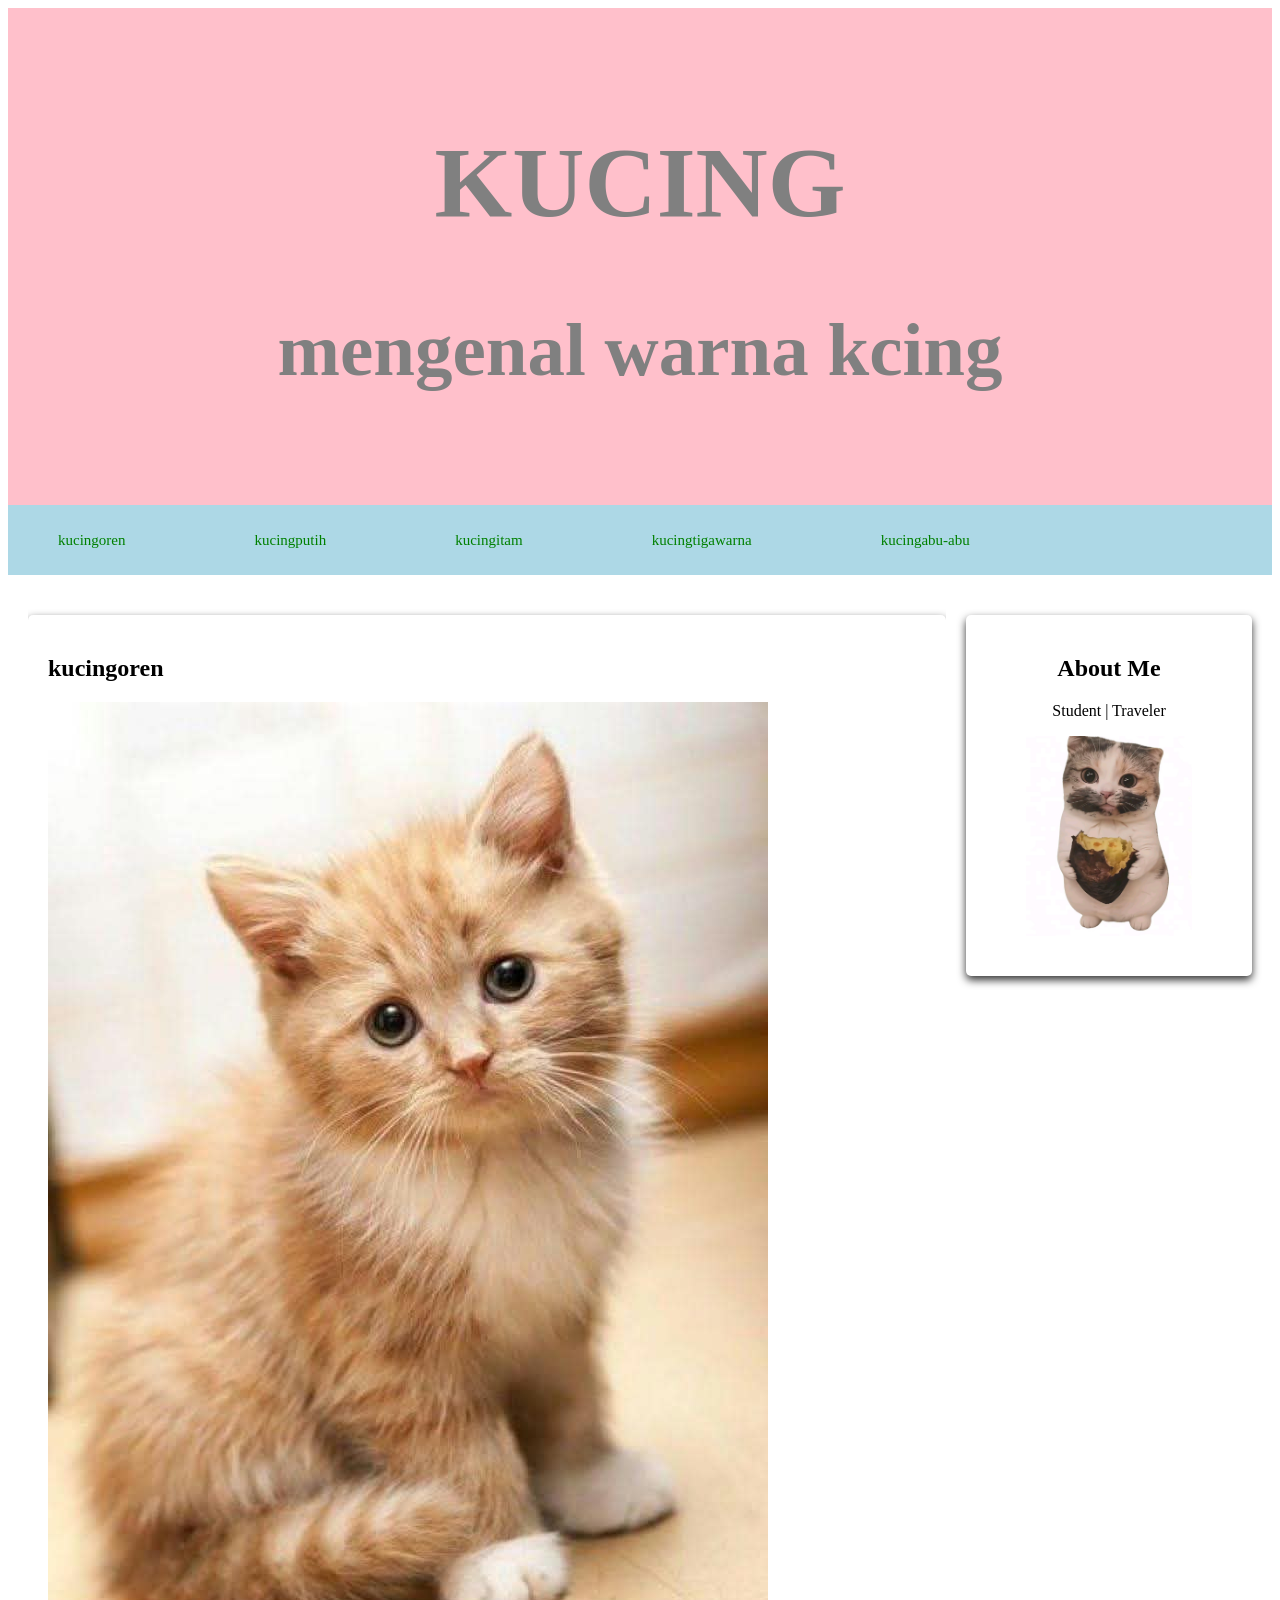
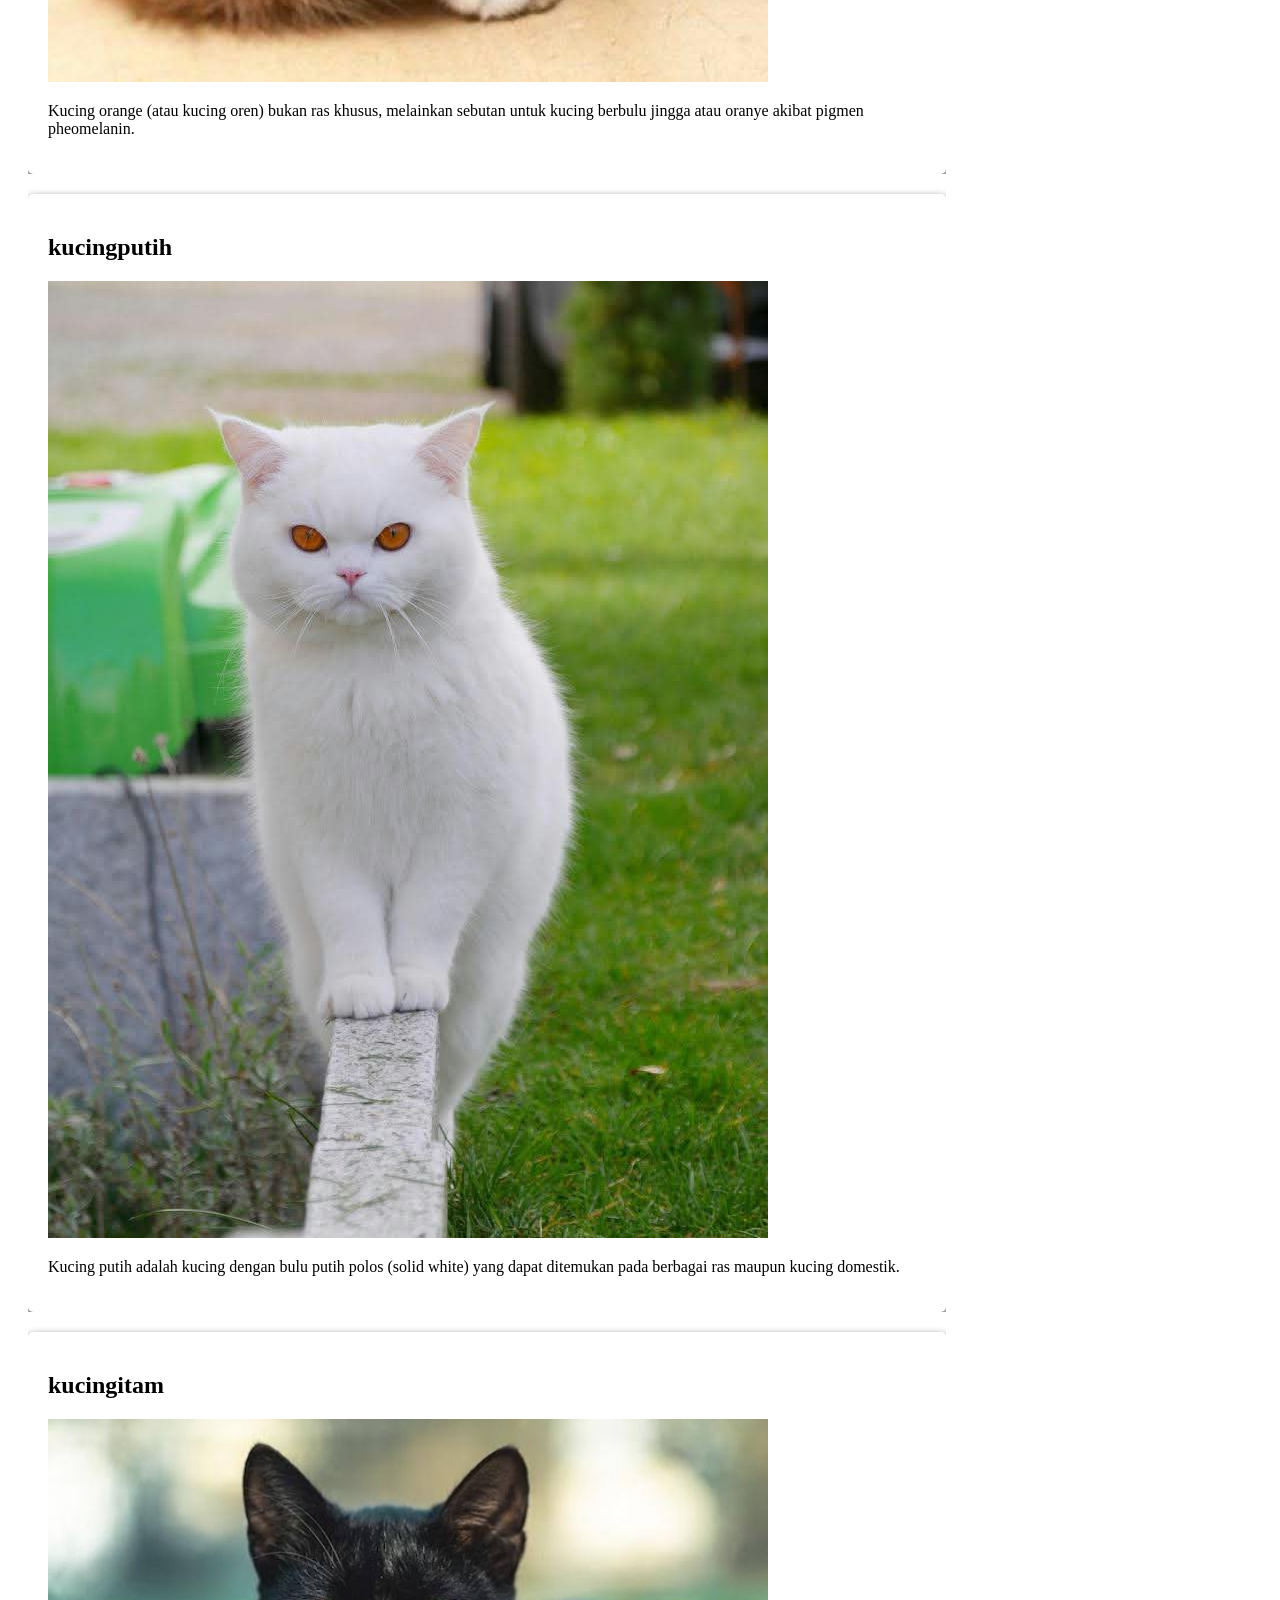
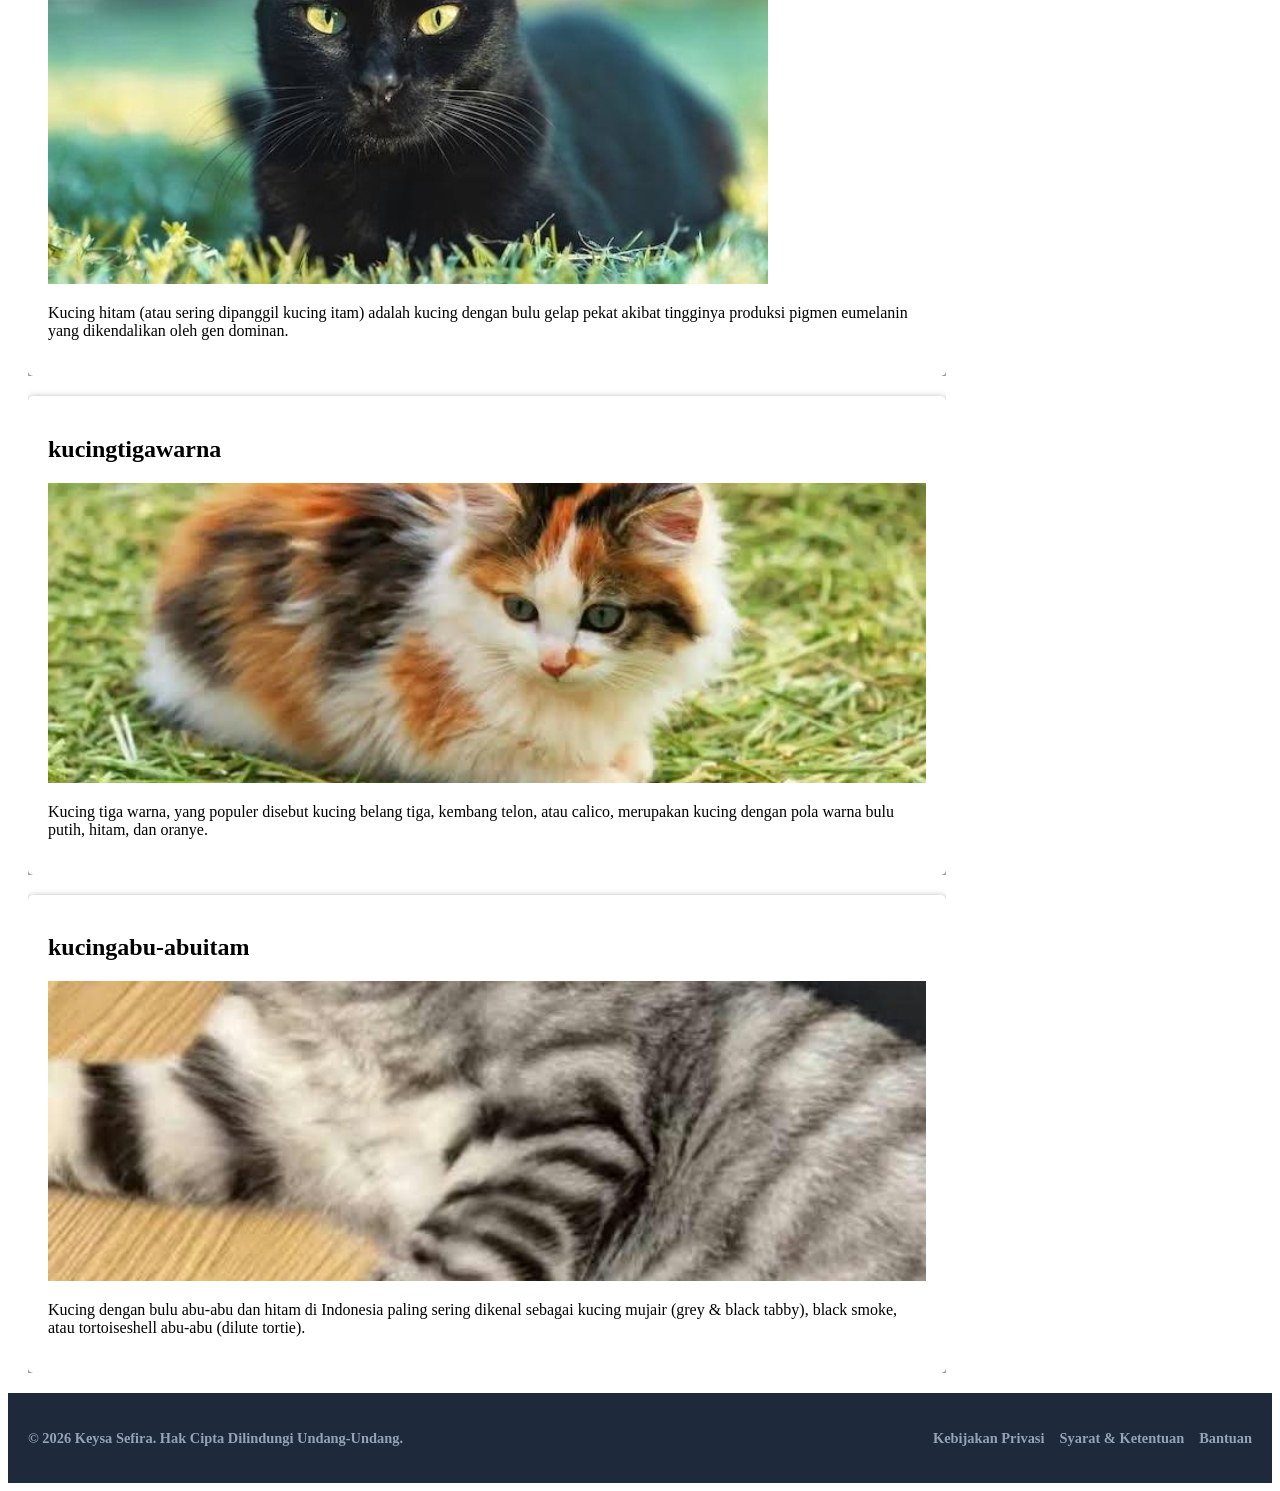
<file: index.html>
<!DOCTYPE html>
<html>
    <head>
        <title>latihan 16</title>
        <link rel="stylesheet" href="latihan 16.css">
    </head>
    <body>
        <header>
            <div class="jumbotron">
                <h1>KUCING</h1>
                <h2>mengenal warna kcing</h2>
                </div>
                <nav class="navbar">
                    <ul class="nav-links">
                        <li><a href="#kucingoren">kucingoren</a></li>
                        <li><a href="#kucingputih">kucingputih</a></li>
                        <li><a href="#kucingitam">kucingitam</a></li>
                        <li><a href="#kucingtigawarna">kucingtigawarna</a></li>
                        <li><a href="#kucingabu-abuitam">kucingabu-abu</a></li>
                    </ul>
                </nav>
        </header>
        <main>
            <aside>
        <article class="profile card">
            <header>
                <h2>About Me</h2>
                <p>Student | Traveler</p>
            </header>

            <section>
                <figure>
                    <img src="kucing.png"
                         class="profile-img"
                         alt="Foto Kesya Sefira">
                </figure>
            </section>
        </article>
    </aside>
            <div id="content">
                <article id="kucingoren" class="card">
                     <h2 id="kucingoren">kucingoren</h2>
                     <img src="oren.jpg" clas="featured-img">
                     <p>Kucing orange (atau kucing oren) bukan ras khusus, melainkan sebutan untuk kucing berbulu jingga atau oranye akibat pigmen pheomelanin. </p>
              </article>
              </div>
            <div id="content">
                <article id="kucingputih" class="card">
                     <h2 id="kucingputih">kucingputih</h2>
                     <img src="putih.jpg" clas="featured-img">
                     <p>Kucing putih adalah kucing dengan bulu putih polos (solid white) yang dapat ditemukan pada berbagai ras maupun kucing domestik.</p>
                </article>
            </div>
            <div id="content">
                <article id="kucingitam" class="card">
                    <h2 id="kucingitam">kucingitam</h2>
            <img src="hitam.png"class="featurd-img">
                    <p>Kucing hitam (atau sering dipanggil kucing itam) adalah kucing dengan bulu gelap pekat akibat tingginya produksi pigmen eumelanin yang dikendalikan oleh gen dominan.</p>
                </article>
            </div>
            <div id="content">
                <article id="kucingtigawarna" class="card">
                    <h2 id="kucingtigawarna">kucingtigawarna</h2>
                    <img src="belang.jpg" class="featured-img">
                    <p>Kucing tiga warna, yang populer disebut kucing belang tiga, kembang telon, atau calico, merupakan kucing dengan pola warna bulu putih, hitam, dan oranye.</p>
                </article>
            </div>
            <div id="content">
                <article id="kucingabu-abuitam" class="card">
                    <h2 id="kucingabu-abuitam">kucingabu-abuitam</h2>
                    <img src="abu.jpg" class="featured-img">
                    <p>Kucing dengan bulu abu-abu dan hitam di Indonesia paling sering dikenal sebagai kucing mujair (grey & black tabby), black smoke, atau tortoiseshell abu-abu (dilute tortie).</p>
                </article>
            </div>
            </footer>
        </body>
        </html>
        </div>
        </main>
<footer class="footer">
    <div class="footer-content">
        <p>
            &copy; 2026 Keysa Sefira.
            Hak Cipta Dilindungi Undang-Undang.
        </p>

        <ul class="footer-links">
            <li><a href="#privacy">Kebijakan Privasi</a></li>
            <li><a href="#terms">Syarat & Ketentuan</a></li>
            <li><a href="#kontak">Bantuan</a></li>
        </ul>
    </div>
</footer>
        
</body>
</html>
</file>
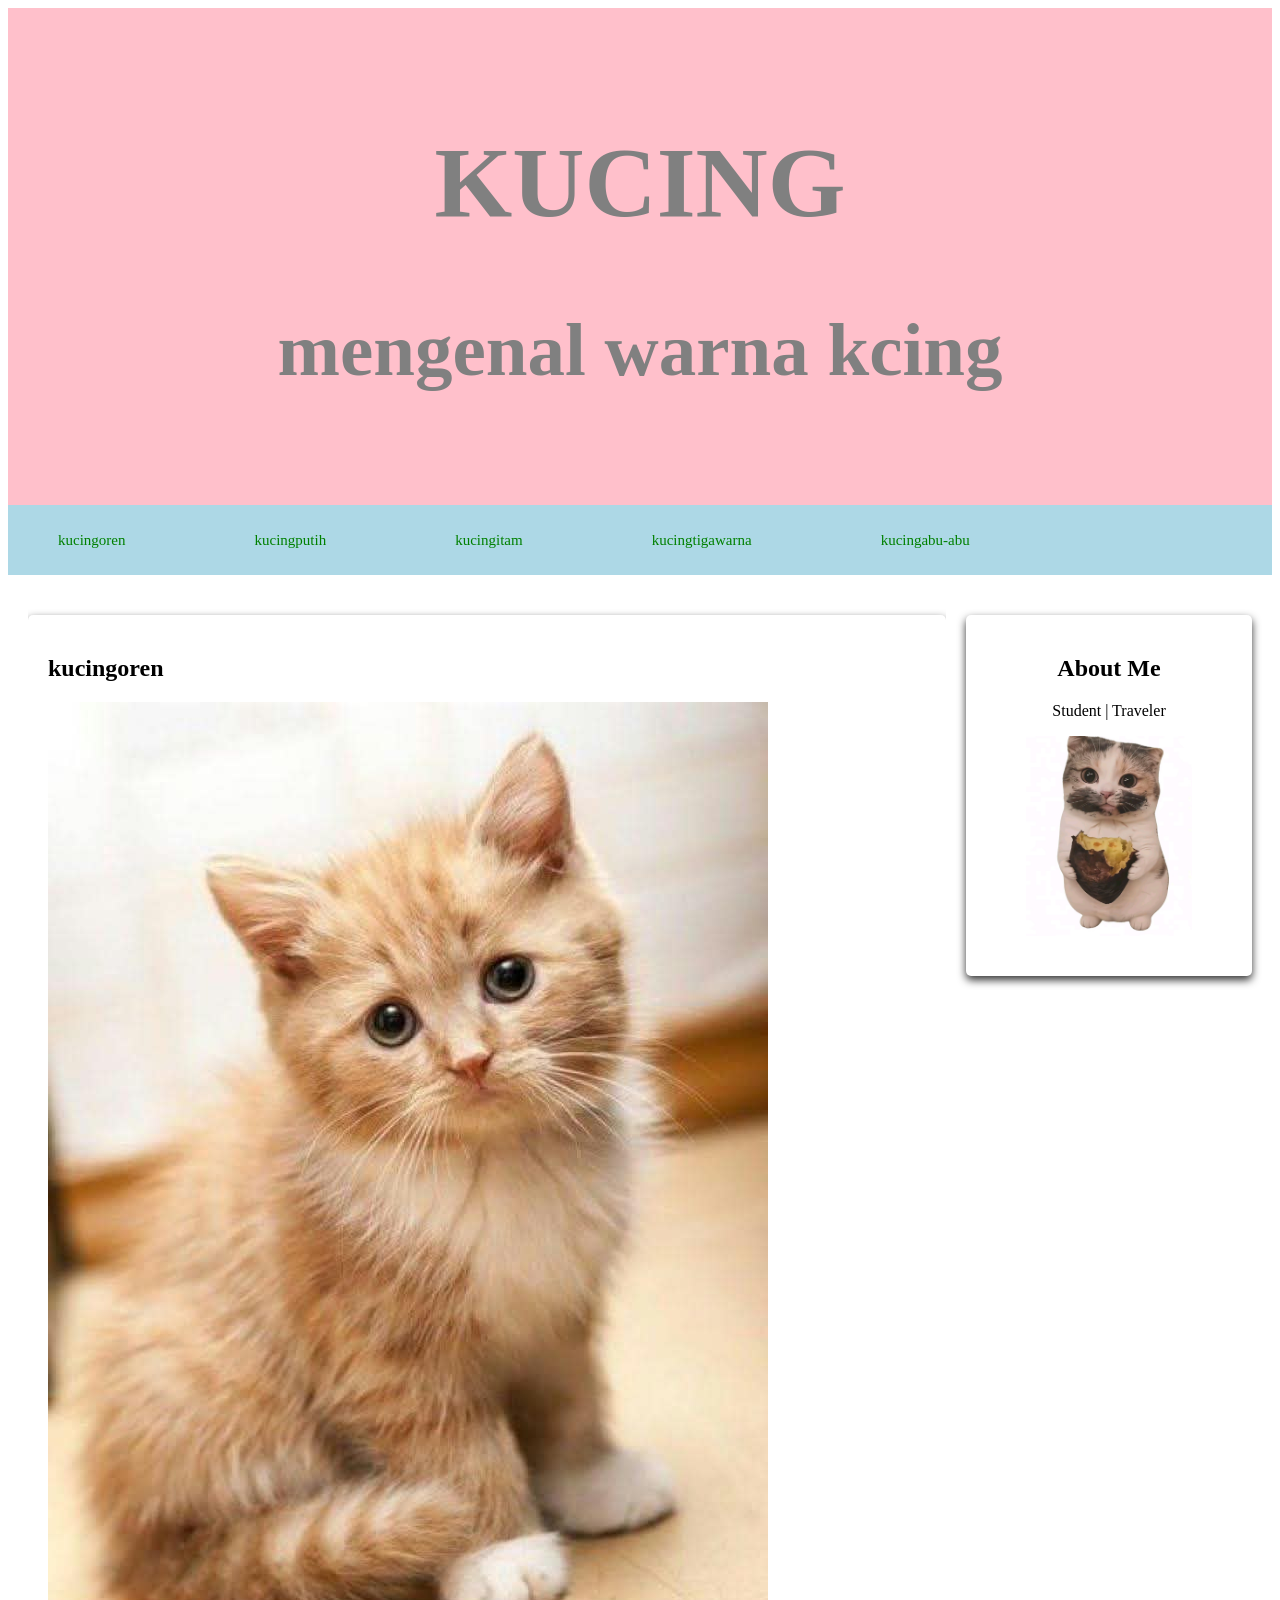
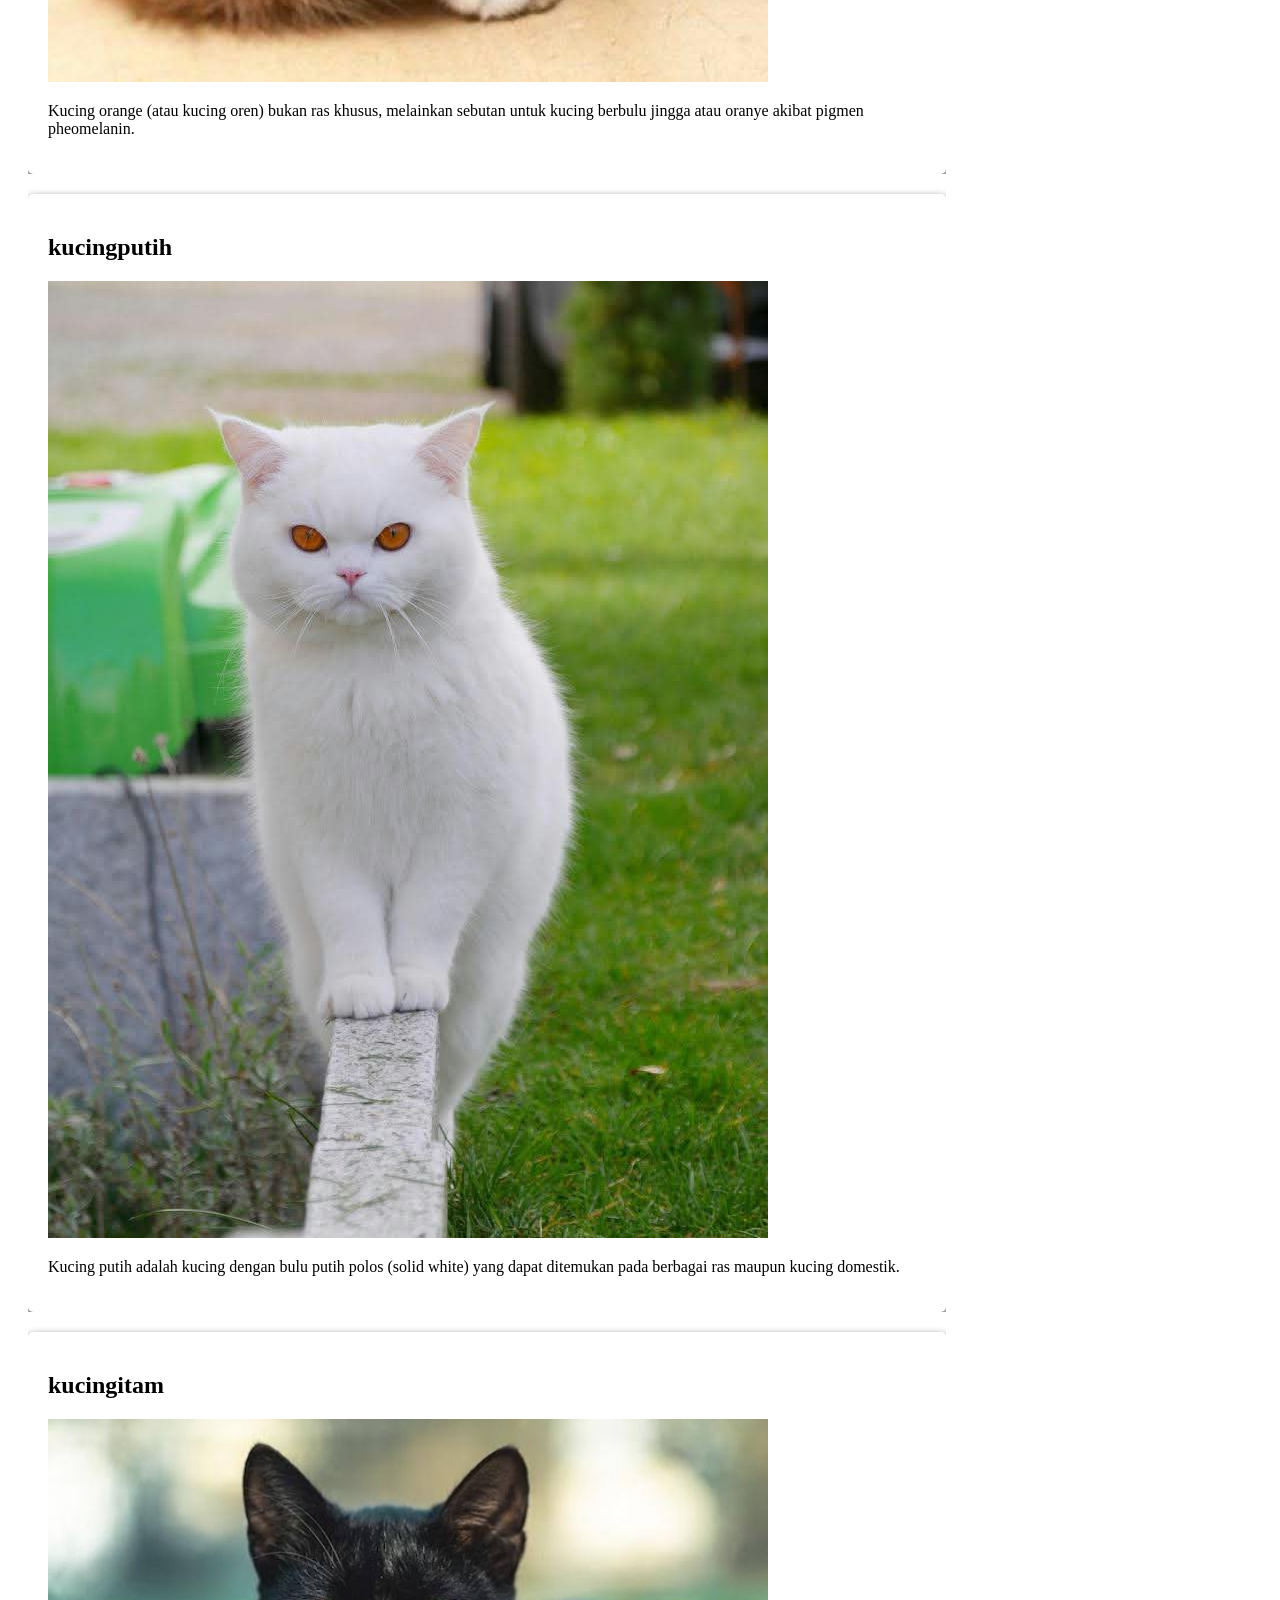
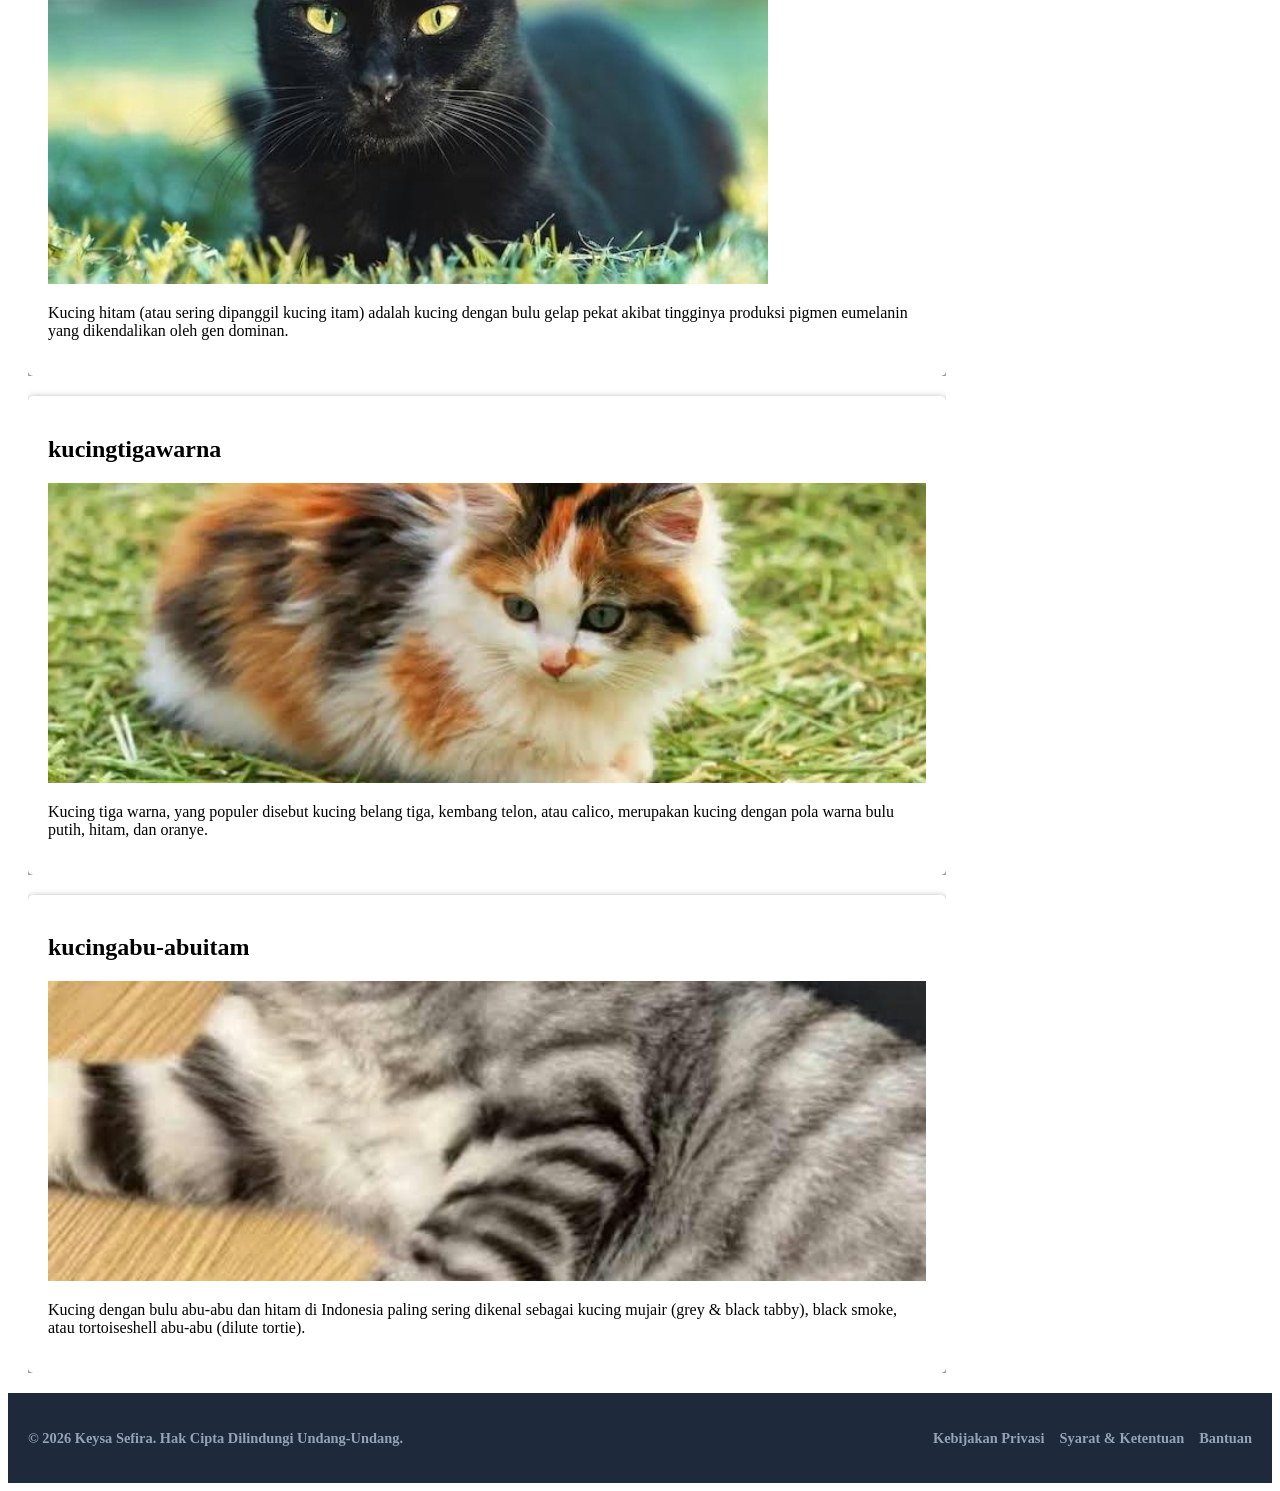
<file: latihan 16.html>
<!DOCTYPE html>
<html>
    <head>
        <title>latihan 16</title>
        <link rel="stylesheet" href="latihan 16.css">
    </head>
    <body>
        <header>
            <div class="jumbotron">
                <h1>KUCING</h1>
                <h2>mengenal warna kcing</h2>
                </div>
                <nav class="navbar">
                    <ul class="nav-links">
                        <li><a href="#kucingoren">kucingoren</a></li>
                        <li><a href="#kucingputih">kucingputih</a></li>
                        <li><a href="#kucingitam">kucingitam</a></li>
                        <li><a href="#kucingtigawarna">kucingtigawarna</a></li>
                        <li><a href="#kucingabu-abuitam">kucingabu-abu</a></li>
                    </ul>
                </nav>
        </header>
        <main>
            <aside>
        <article class="profile card">
            <header>
                <h2>About Me</h2>
                <p>Student | Traveler</p>
            </header>

            <section>
                <figure>
                    <img src="kucing.png"
                         class="profile-img"
                         alt="Foto Kesya Sefira">
                </figure>
            </section>
        </article>
    </aside>
            <div id="content">
                <article id="kucingoren" class="card">
                     <h2 id="kucingoren">kucingoren</h2>
                     <img src="oren.jpg" clas="featured-img">
                     <p>Kucing orange (atau kucing oren) bukan ras khusus, melainkan sebutan untuk kucing berbulu jingga atau oranye akibat pigmen pheomelanin. </p>
              </article>
              </div>
            <div id="content">
                <article id="kucingputih" class="card">
                     <h2 id="kucingputih">kucingputih</h2>
                     <img src="putih.jpg" clas="featured-img">
                     <p>Kucing putih adalah kucing dengan bulu putih polos (solid white) yang dapat ditemukan pada berbagai ras maupun kucing domestik.</p>
                </article>
            </div>
            <div id="content">
                <article id="kucingitam" class="card">
                    <h2 id="kucingitam">kucingitam</h2>
            <img src="hitam.png"class="featurd-img">
                    <p>Kucing hitam (atau sering dipanggil kucing itam) adalah kucing dengan bulu gelap pekat akibat tingginya produksi pigmen eumelanin yang dikendalikan oleh gen dominan.</p>
                </article>
            </div>
            <div id="content">
                <article id="kucingtigawarna" class="card">
                    <h2 id="kucingtigawarna">kucingtigawarna</h2>
                    <img src="belang.jpg" class="featured-img">
                    <p>Kucing tiga warna, yang populer disebut kucing belang tiga, kembang telon, atau calico, merupakan kucing dengan pola warna bulu putih, hitam, dan oranye.</p>
                </article>
            </div>
            <div id="content">
                <article id="kucingabu-abuitam" class="card">
                    <h2 id="kucingabu-abuitam">kucingabu-abuitam</h2>
                    <img src="abu.jpg" class="featured-img">
                    <p>Kucing dengan bulu abu-abu dan hitam di Indonesia paling sering dikenal sebagai kucing mujair (grey & black tabby), black smoke, atau tortoiseshell abu-abu (dilute tortie).</p>
                </article>
            </div>
            </footer>
        </body>
        </html>
        </div>
        </main>
<footer class="footer">
    <div class="footer-content">
        <p>
            &copy; 2026 Keysa Sefira.
            Hak Cipta Dilindungi Undang-Undang.
        </p>

        <ul class="footer-links">
            <li><a href="#privacy">Kebijakan Privasi</a></li>
            <li><a href="#terms">Syarat & Ketentuan</a></li>
            <li><a href="#kontak">Bantuan</a></li>
        </ul>
    </div>
</footer>
        
</body>
</html>
</file>
<file: latihan 16.css>
.jumbotron {
    background-color: pink;
    font-size: 50px;
    color: gray;
    padding: 50px;
    text-align: center;
}

nav {
    background-color: lightblue;
    padding: 10px;
}

nav a {
    font-size: 15px;
    font-weight: 125px;
    text-decoration: none;
    color: green;
}

nav a:hover {
    font-weight: bold;
}

nav li {
    display: inline;
    margin-right: 125px;
    list-style-type: none;
}

.card {
    box-shadow: 0 4px 8px 0 rgba(0,0,0,0.8);
    border-radius: 5px;
    padding: 20px;
    margin-top: 20px;
    
}

main {
    padding: 20px;
    overflow: auto;
}

#content {
    float: left;
    width: 75%;
    overflow: auto;
}

.featured-img {
    width: 100%;
    max-height: 300px;
    object-fit: cover;
    object-position: center;
}

.profile {
  text-align: center;
}

.profile img {
  width: 100%;
  max-height: 200px;
  object-fit: cover;
  object-position: center;
}

aside {
  float: right;
  width: 25%;
  padding-left: 20px;
}

* {
  box-sizing: border-box;
}

footer {
  color: green;
  padding: 20px;
  background-color: yellowgreen;
  text-align: center;
  font-weight: bold;
}
.footer {
    background-color: #1e293b;
    color: #94a3b8;
    padding: 20px 0;
    width: 100%;
    clear: both;
}

.footer-content {
    padding: 0 20px;
    display: flex;
    justify-content: space-between;
    align-items: center;
    flex-wrap: wrap;
    gap: 10px;
}

.footer-content p {
    font-size: 0.9rem;
}

.footer-links {
    list-style: none;
    display: flex;
    gap: 15px;
}

.footer-links li a {
    color: #94a3b8;
    text-decoration: none;
    font-size: 0.9rem;
}

.footer-links li a:hover {
    color: #3b82f6;
}latihan
</file>
